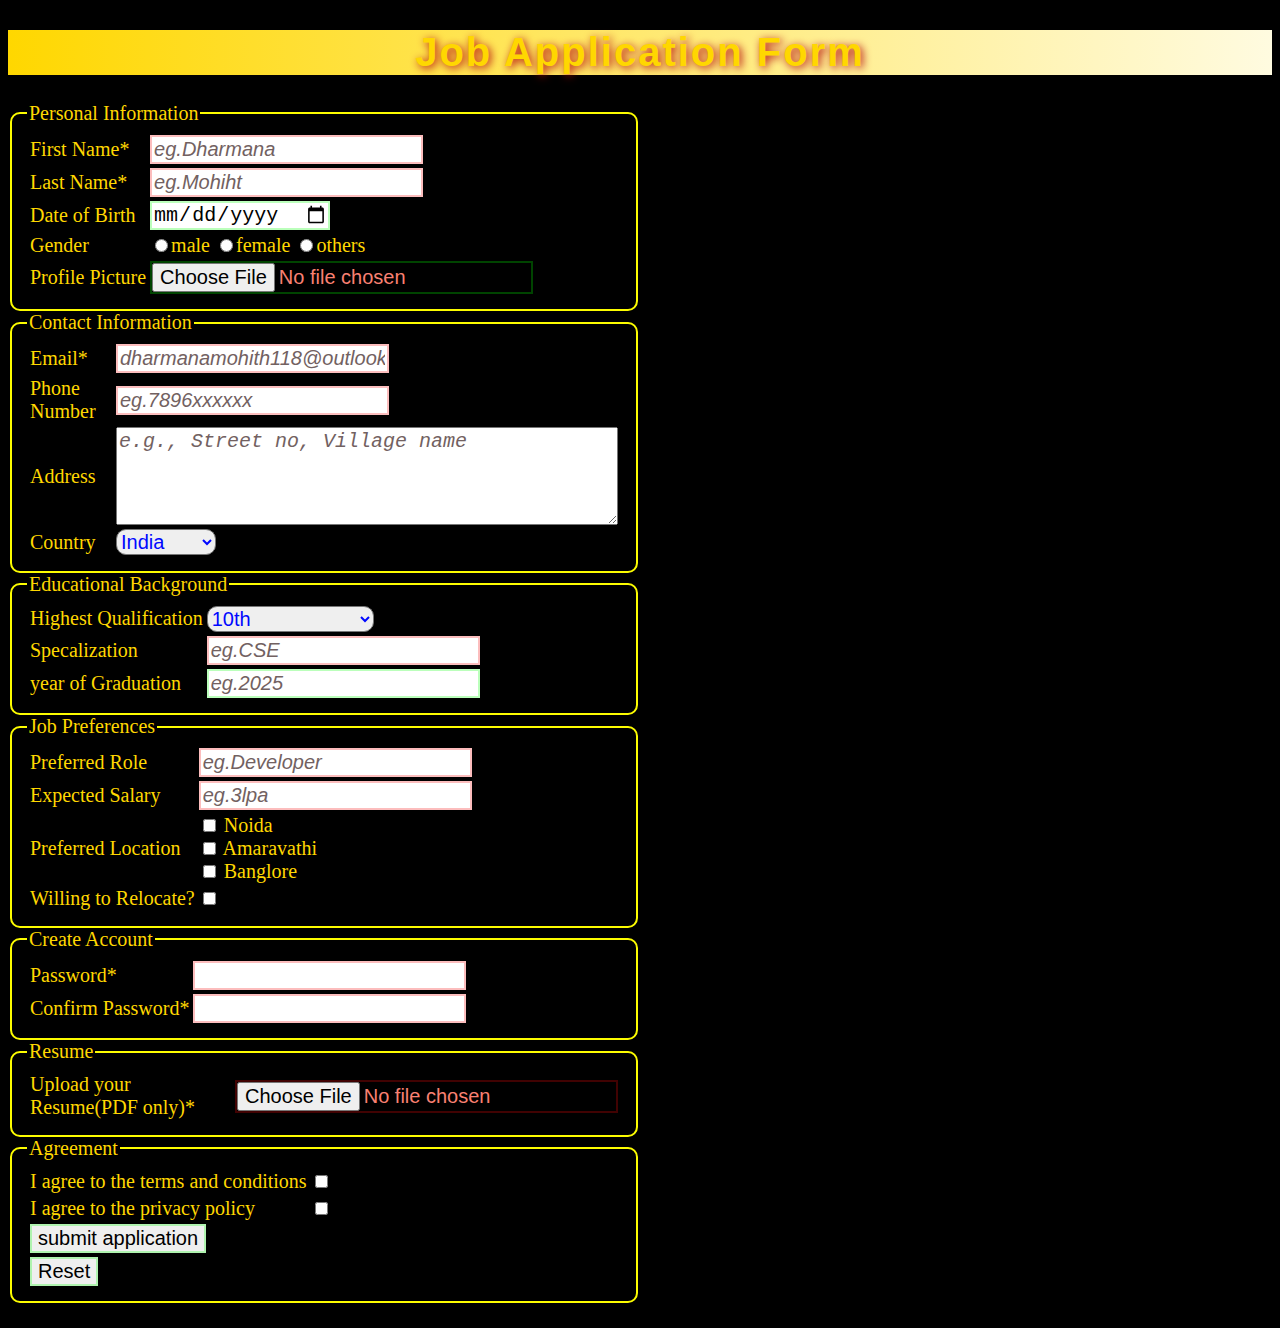
<file: index.html>
<html lang="en">
<head>
    <meta charset="UTF-8">
    <meta name="viewport" content="width=device-width, initial-scale=1.0">
    <title>assignmentforms</title>
    <link rel="stylesheet" href="forms.css">
</head>
<body>
   <h1 id="main-heading">Job Application Form</h1>
    <form action="action.html" autocompelete=""  target="=_blank"  >
        
        <fieldset >
            <legend >Personal Information</legend>
            <table>
            <tr>
                <td><label for="">First Name*</label></td>
                <td><input type="text" required placeholder="eg.Dharmana"></td> 
            </tr>
            <tr>
                <td><label for="">Last Name*</label></td>
                <td><input type="text" required placeholder="eg.Mohiht"></td>
            </tr>
            <tr>
                <td>
                    <label for="">Date of Birth</label></td>
                </td>
                <td><input type="date"></td>
            </tr>
            <tr>
                <td><label for="">Gender</label></td>
                <td>
                    <input type="radio" name="gender" id="">male
                  <input type="radio" name="gender" id="">female
                  <input type="radio" name="gender" id="">others
                </td>
            </tr>
            <tr>
                <td><label for="">Profile Picture</label></td>
                <td><input type="file" name="choose file" id=""></td>
            </tr>
            </table>

        </fieldset>

    
    

  
    <fieldset>
        <legend>Contact Information</legend>
        <table>
            <tr>
                <td><label for="">Email*</label></td>
                <td><input type="text" required placeholder="dharmanamohith118@outlook.com"></td>
            </tr>
            <tr>
                <td><label for="">Phone Number</label></td>
                <td><input type="text" required placeholder="eg.7896xxxxxx"></td>
            </tr>
            <tr>
            
            
                    <td><label for="address">Address</label></td>
                    <td>
                        <textarea id="address" name="address" required placeholder="e.g., Street no, Village name" cols="40" rows="4"></textarea>
                    </td>
                
            </tr>
            <tr>
                <td><label for="">Country</label></td>
                <td>
                    <select name="country" id="">
                        <option value="">India</option>
                        <option value="">USA</option>
                        <option value="">UK</option>
                        <option value="">Australia</option>
                    </select>
                </td>
            </tr>
        </table>
    </fieldset>


    <form action="">
    <fieldset>
        <legend>Educational Background</legend>
        <table>
            <tr>
            <td><label for="">Highest Qualification</label></td>
            <td>
                <select>
                    <option value="">10th</option>
                    <option value="">12th</option>
                    <option value="">Graduation</option>
                    <option value="">Post Graduation</option>
                </select>
            </td>
            </tr>
            <tr>
                <td><label for="">Specalization</label></td>
                <td><input type="text" required placeholder="eg.CSE"></td>
            </tr>
            <tr>
                <td>
                    <label for="">year of Graduation </label>
                </td>
                <td><input type="text" placeholder="eg.2025" ></td>
               
            </tr>
        </table>
    </fieldset>

    <fieldset>
        <legend>Job Preferences</legend>
        <table>
            <tr>
                <td><label for="">Preferred Role</label></td>
                <td><input type="text" required placeholder="eg.Developer"></td>
            </tr>

            <tr>
                <td><label for="">Expected Salary</label></td>
                <td><input type="text" required placeholder="eg.3lpa"></td>
            </tr>
            <tr>
                <td><label for="">Preferred Location</label></td>
                <td>
                <input type="checkbox" id="location1" name="Noida" value="Noida">
                <label for="location1">Noida</label><br>
                <input type="checkbox" id="location2" name="location" value="Amaravathi">
                <label for="location2">Amaravathi</label><br>
                <input type="checkbox" id="location3" name="location" value="Banglore">
                <label for="location3">Banglore</label>
                </td>
                
            </tr>
            <tr>
                <td><label for="">Willing to Relocate?</label></td>
                <td><input type="checkbox"></td>
            </tr>
        </table>
    </fieldset>

    <fieldset>
        <legend>Create Account</legend>
        <table>
            <tr>
                <td><label for="">Password*</label></td>
                <td><input type="password" required minlength="6"></td>
            </tr>
            <tr>
                <td><label for="">Confirm Password*</label></td>
                <td><input type="password" required></td>
            </tr>
        </table>
    </fieldset>

    <fieldset>
        <legend>Resume</legend>
        <table>
            <tr>
                <td><label for="">Upload your Resume(PDF only)*</label></td>
                <td><input type="file" required></td>
            </tr>
        </table>
        
        
    </fieldset>

    <fieldset>
        <legend>Agreement</legend>
        <table>
            <tr>
                <td><label for="">I agree to the terms and conditions</label></td>
                <td><input type="checkbox" required></td>
            </tr>
            <tr>
                <td><label for="">I agree to the privacy policy</label></td>
                <td><input type="checkbox" required></td>
            </tr>
            <tr>
                
                <td><input type="Submit" value="submit application"></td>
            
            
                
            </tr>
            <tr>
                <td><input type="submit" value="Reset"></td>
            </tr>
        </table>
    </fieldset>


    </form>
    
</body>
</html>
</file>
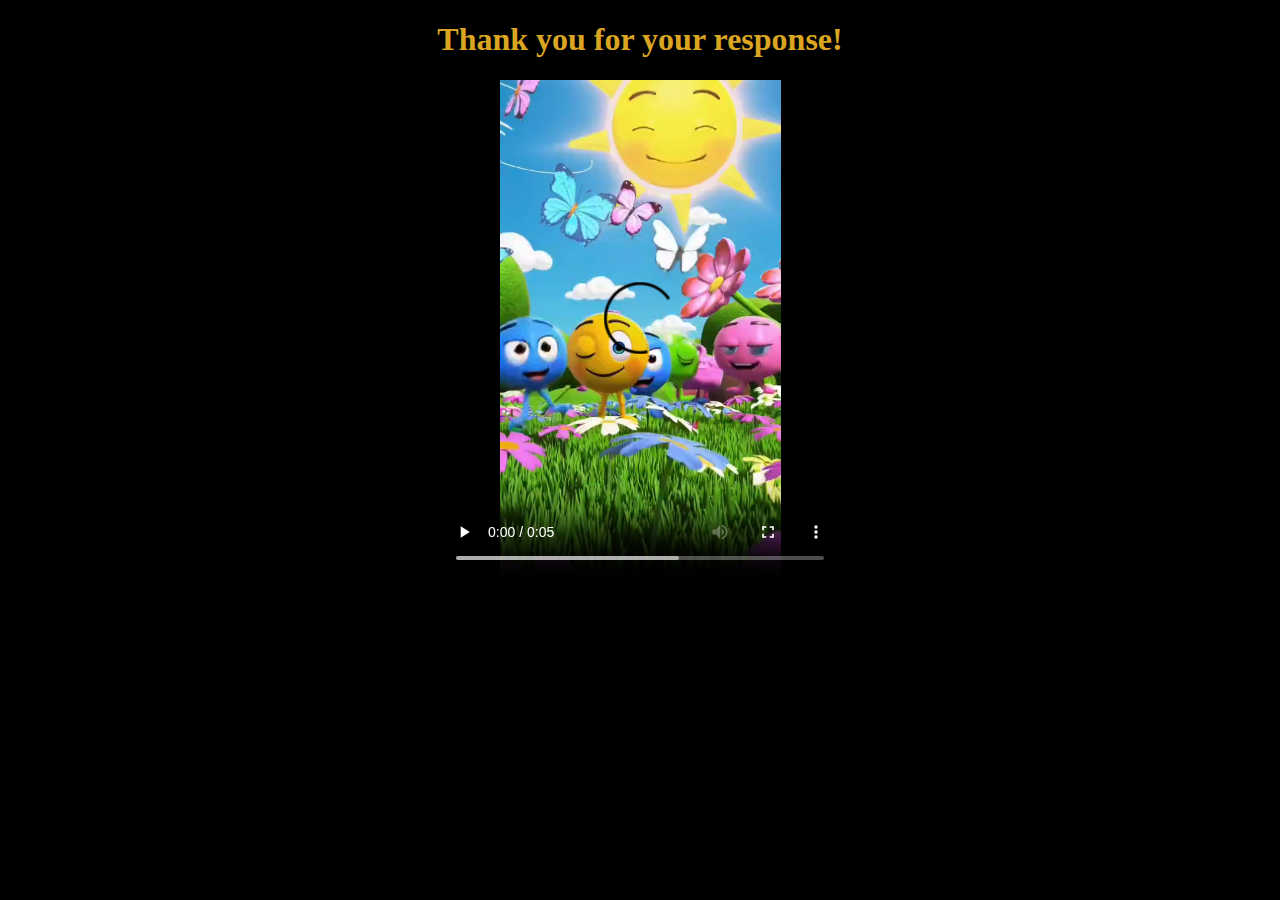
<file: action.html>
<!DOCTYPE html>
<html lang="en">    
    <head>
        <link rel="css" href="forms.css">
    </head>

    <style>
        body{
            background-color: black;
        }
    </style>
</html>




<body>
<center><h1 style="color: goldenrod; background-color: " >Thank you for your response!</h1></center>



<center><video src="thank you html video.mp4" controls autoplay style="width:400px; height: 500px;" ></center>
    </body>
    </html>
</file>
<file: forms.css>
body{
    background-color: rgb(0, 0, 0);
    color: gold;
}

#main-heading {
    text-align: center;              
    font-size: 40px;                 
    color: gold;                     
    text-shadow: 2px 2px 8px #b40b0b;   
    letter-spacing: 2px;            
    margin-top: 30px;                
    font-family: 'Segoe UI', Arial, sans-serif; 
    font-weight: bold;               
    background: linear-gradient(90deg, #ffd700, #fffbe0); 
    
}
form{
    width: 50%;
}
fieldset{
    border:2px solid rgba(255, 255, 0, 0.989) ;
 border-radius: 10px;
}
*{
    font-size: 20px;
}
input:required{
    border: 2px solid rgba(245, 6, 6, 0.267);
}

input:optional{
    border: 2px solid rgba(0, 255, 0, 0.267);
}

input[type="radio"]:checked{
    transform: scale(1.5);
    margin-right: 4px;
    color:green
}

select{
    color:rgb(0, 8, 255);
    border-radius: 10px;
}

input[type="checkbox"]:checked{
    transform: scale(1.5);
    margin-right: 4px;
    color:rgb(120, 129, 120);
    cursor: pointer;
}

input[type="checkbox"]:checked+label{
color: green;
}

input::placeholder,
textarea::placeholder {
    color: #726161;      
    font-style: italic; 
    opacity: 1;
}  

input[type="file"]{
    color: salmon;
    background-color: rgb(0, 0, 0);
}

video{
    border-radius: 10px;
}
.action-html{
color: rgba(255, 255, 0, 0.989);
background-color: black;
}
</file>
